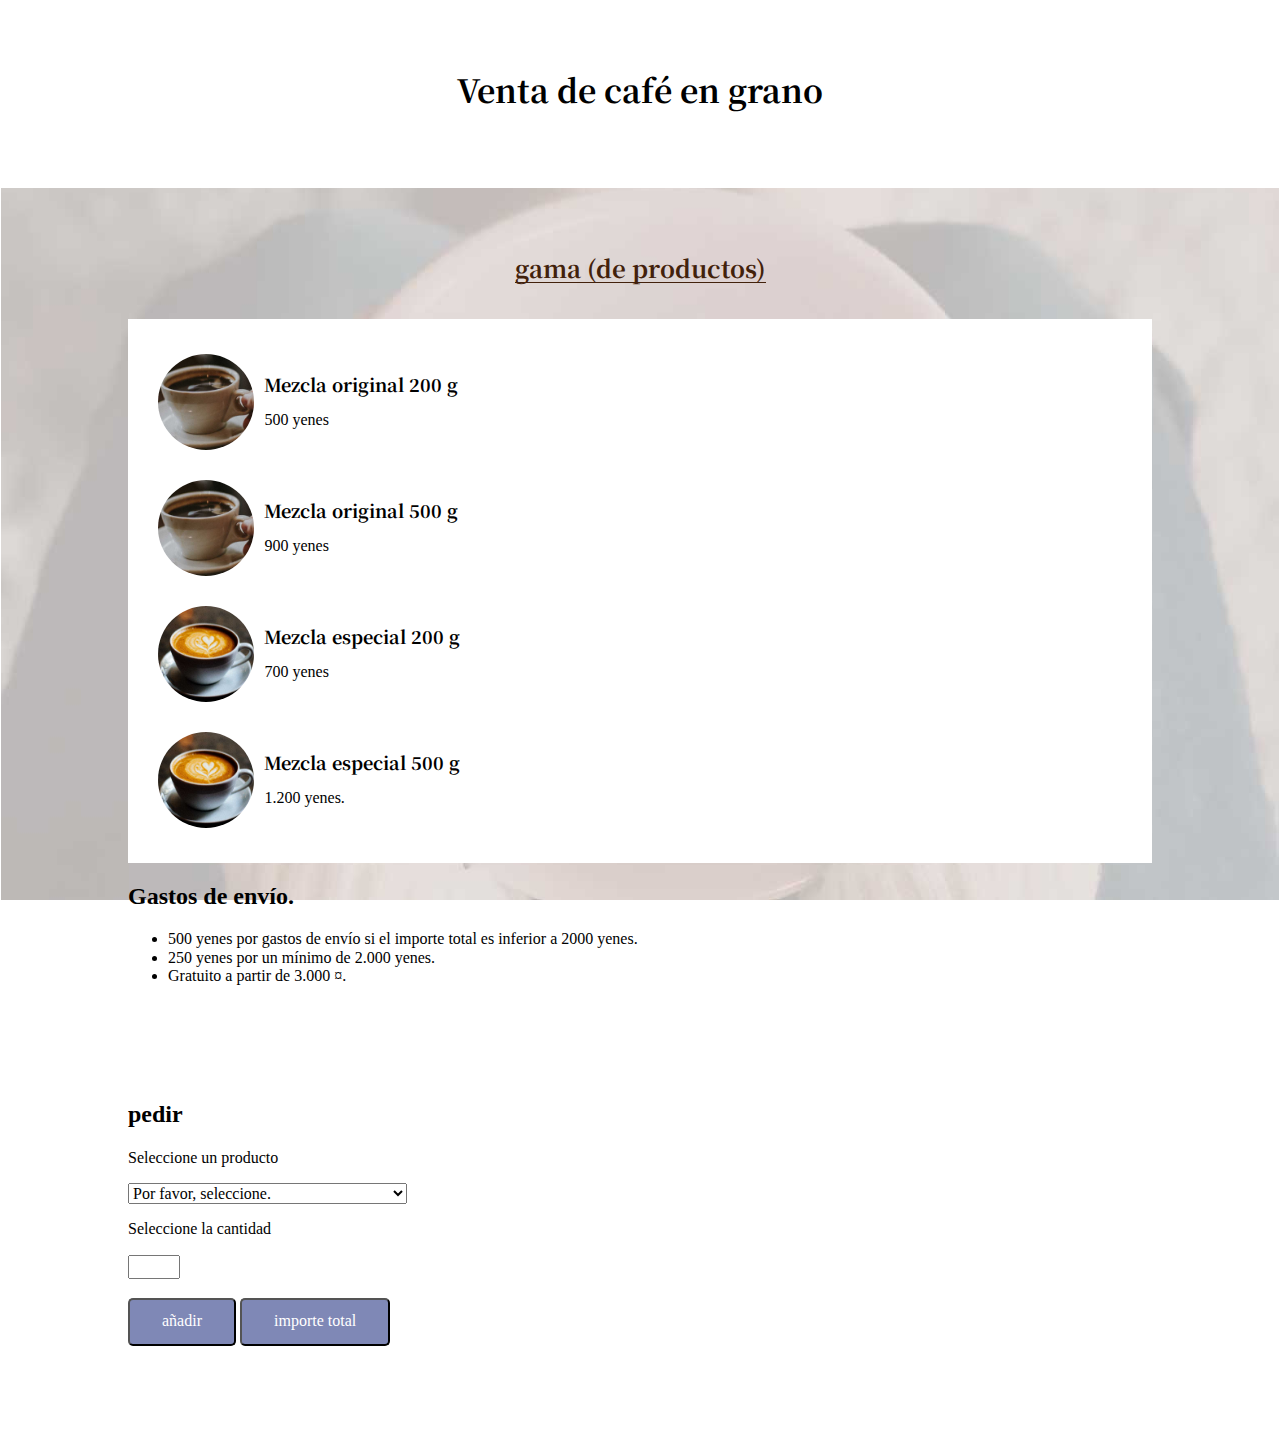
<file: javascript_sample/sale.html>
<!DOCTYPE html>
<html>
  <head>
    <title>DIC cafe</title>
    <link href="css/normalize.css" rel="stylesheet">
    <link href="css/sale.css" rel="stylesheet">
    <link href="https://fonts.googleapis.com/css2?family=Noto+Serif+JP:wght@400;700&display=swap" rel="stylesheet">
  </head>
  <body>
    <section class="section_inner">
      <div class="section_title">
        <h1>Venta de café en grano</h1>
      </div>
    </section>

    <section class="section_inner menu_section">
      <div class="center">
        <h1 class="menu_title">gama (de productos)</h1>
      </div>
      <ul class="menu_list coffee_menu">
        <li class="caffee_menu_list_item">
          <div class="caffee_menu_content">
            <h2 class="menu_item_title">Mezcla original 200 g</h2>
            <p class="caffee_menu_price">500 yenes</p>
          </div>
          <img src="images/sample_cafe1 (1).jpg" class="caffee_menu_image">
        </li>
        <li class="caffee_menu_list_item">
          <div class="caffee_menu_content">
            <h2 class="menu_item_title">Mezcla original 500 g</h2>
            <p class="caffee_menu_price">900 yenes</p>
          </div>
          <img src="images/sample_cafe1 (1).jpg" class="caffee_menu_image">
        </li>
        <li class="caffee_menu_list_item">
          <div class="caffee_menu_content">
            <h2 class="menu_item_title">Mezcla especial 200 g</h2>
            <p class="caffee_menu_price">700 yenes</p>
          </div>
          <img src="images/sample_cafe3 (1).jpg" class="caffee_menu_image">
        </li>
        <li class="caffee_menu_list_item">
          <div class="caffee_menu_content">
            <h2 class="menu_item_title">Mezcla especial 500 g</h2>
            <p class="caffee_menu_price">1.200 yenes.</p>
          </div>
          <img src="images/sample_cafe3 (1).jpg" class="caffee_menu_image">
        </li>
      </ul>
      <h2>Gastos de envío.</h2>
      <ul>
        <li>500 yenes por gastos de envío si el importe total es inferior a 2000 yenes.</li>
        <li>250 yenes por un mínimo de 2.000 yenes.</li>
        <li>Gratuito a partir de 3.000 ¤.</li>
      </ul>
    </section>

    <section class="section_inner">
      <h2>pedir</h2>
      <form>
        <p>Seleccione un producto</p>
        <div>
          <select id="product" required>
            <option hidden value="0">Por favor, seleccione.</option>
            <option value="500">オリジナルブレンド200g 500círculo</option>
            <option value="900">オリジナルブレンド500g 900círculo</option>
            <option value="700">スペシャルブレンド200g 700círculo</option>
            <option value="1200">スペシャルブレンド500g 1200círculo</option>
          </select>
          <p>Seleccione la cantidad</p>
          <input type="number" min="1" max="5" id="number" required>
        </div>
        <br>
        <input type="button" class="btn" value="añadir" onclick="add()">
        <input type="button" class="btn" value="importe total" onclick="calc()">
      </form>
    </section>
    <script type="text/javascript" src="javascripts/sale.js"></script>
  </body>
</html>
</file>
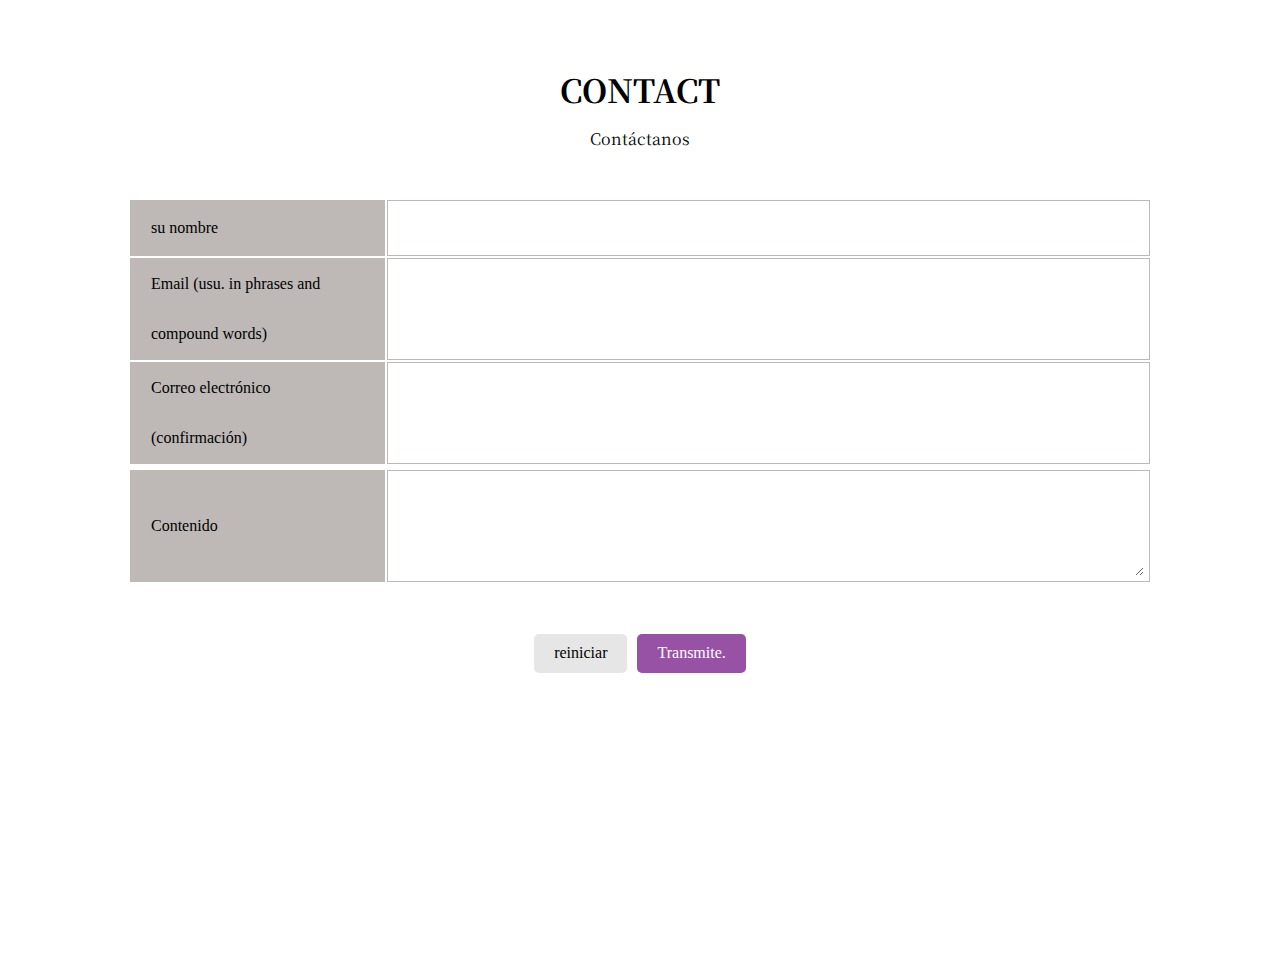
<file: javascript_sample/validation.html>
<!DOCTYPE html>
<html>
  <head>
    <title>DIC cafe</title>
    <link href="css/normalize.css" rel="stylesheet">
    <link href="css/contact_validation.css" rel="stylesheet">
    <link href="https://fonts.googleapis.com/css2?family=Noto+Serif+JP:wght@400;700&display=swap" rel="stylesheet">
  </head>
  <body>
    <section class="section_inner">
      <div class="section_title">
        <h1>CONTACT</h1>
        <p>Contáctanos</p>
      </div>
      <form action="#" method="POST" id="form">
        <table class="contact">
          <tr class="contact_line">
            <td class="contact_sign"><label for="name">su nombre</label></td>
            <td class="contact_input"><input type="text" name="name" id="name"></td>
          </tr>
          <tr class="contact_line">
            <td class="contact_sign"><label for="email">Email (usu. in phrases and compound words)</label></td>
            <td class="contact_input"><input type="email" name="email" id="email"></td>
          </tr>
          <tr class="contact_line">
            <td class="contact_sign"><label for="email_confirm">Correo electrónico (confirmación)</label></td>
            <td class="contact_input"><input type="email" name="email_confirm" id="email_confirm"></td>
          </tr>
          <tr>
            <td colspan="2">
              <div id="email_error" class="hidden"></div>
            </td>
          </tr>
          <tr class="contact_content">
            <td class="contact_sign"><label for="content">Contenido</label></td>
            <td class="contact_input"><textarea name="content" id="content"></textarea></td>
          </tr>
        </table>
        <div class="contact_btn_area">
          <button type="reset" class="contact_btn reset_btn">reiniciar</button>
          <button type="submit" class="contact_btn submit_btn">Transmite.</button>
        </div>
      </form>
    </section>
    <script type="text/javascript" src="javascripts/validation.js"></script>
  </body>
</html>
</file>
<file: javascript_sample/css/sale.css>
html {
  height: 100%;
}
body {
  position: relative;
  padding-bottom: 75px;
  min-height: 100%;
}
.center {
  text-align: center;
}
.section_inner {
  padding: 50px 10% 30px;
}
.section_title {
  font-family: 'Noto Serif JP', serif;
  text-align: center;
  margin-bottom: 50px;
}
.menu_section {
  background: url("../images/sample_menu_bg\ \(1\).jpg") no-repeat bottom;
  background-attachment: fixed;
}
.menu_title {
  display: inline-block;
  font-family: 'Noto Serif JP', serif;
  text-align: center;
  font-size: 1.5rem;
  color: #42210b;
  border-bottom: solid #42210b 1px;
  margin-bottom: 20px;
}
.menu_list {
  display: flex;
  justify-content: space-between;
  flex-wrap: wrap;
  padding-bottom: 50px;
}
.recommended_menu_item {
  width: 49%;
  display: flex;
  flex-direction: row-reverse;
  box-shadow: 2px 2px 5px rgba(0,0,0,0.4);;
}
.menu_item_title {
  font-size: 18px;
  font-family: 'Noto Serif JP', serif;
}
.coffee_menu {
  background: #fff;
  padding: 20px;
}
.caffee_menu_list_item {
  width: 49%;
  display: flex;
  flex-direction: row-reverse;
  align-items: center;
  padding: 10px;
}
.caffee_menu_image {
  width: 20%;
  border-radius: 50%;
}
.caffee_menu_content {
  width: 80%;
  padding: 10px;
}
.btn {
  display: inline-block;
  padding: .8rem 2rem;
  z-index: 10;
  text-align: center;
  border-radius: 5px;
  background: rgba(127,136,182,1);
  color: white;
}
</file>
<file: javascript_sample/css/contact_validation.css>
html {
    height: 100%;
  }
  
  body {
    position: relative;
    padding-bottom: 75px;
    min-height: 100%;
  }
  
  .center {
    text-align: center;
  }
  
  .section_inner {
    padding: 50px 10% 30px;
  }
  
  .section_title {
    font-family: 'Noto Serif JP', serif;
    text-align: center;
    margin-bottom: 50px;
  }
  
  .contact {
    width: 100%;
    margin-bottom: 30px;
  }
  
  .contact_line {
    height: 50px;
    line-height: 50px;
  }
  
  .contact_sign {
    width: 25%;
    background: #beb9b7;
    border: solid 1px #beb9b7;
    text-align: left;
    padding: 0 20px;
  }
  
  .contact_input {
    width: 75%;
    border: solid 1px #beb9b7;
  }
  
  .contact_content {
    height: 100px;
  }
  
  .contact_input input, select, textarea {
    border: none;
    width: 99%;
  }
  
  .contact_input input, select {
    height: 50px;
  }
  
  .contact_input textarea {
    height: 100px;
  }
  
  .personal_information {
    background: #e6e6e6;
    padding: 10px;
    height: 100px;
    overflow: scroll;
    margin-bottom: 20px;
  }
  
  .contact_btn_area {
    display: flex;
    justify-content: center;
    padding: 20px 0;
  }
  
  .contact_btn {
    padding: 10px 20px;
    border: none;
    border-radius: 5px;
  }
  
  .contact_btn + .contact_btn{
    margin-left: 10px;
  }
  
  .submit_btn {
    background: #9852a5;
    color: #fff;
  }
  
  .reset_btn {
    background: #e6e6e6;
  }
  
  .alert {
    color: #fff;
    padding: 20px;
    background: #d14539;
  }
  
  .hidden {
    display: none;
    margin: 0;
    padding: 0;
  }
  
  #email_error {
    color: #d14539;
    font-size: 12px;
    margin-top: 5px;
  }
  
  #email_confirm.different-emails {
    background-color: rgba(230, 169, 171, 0.5);
  }
</file>
